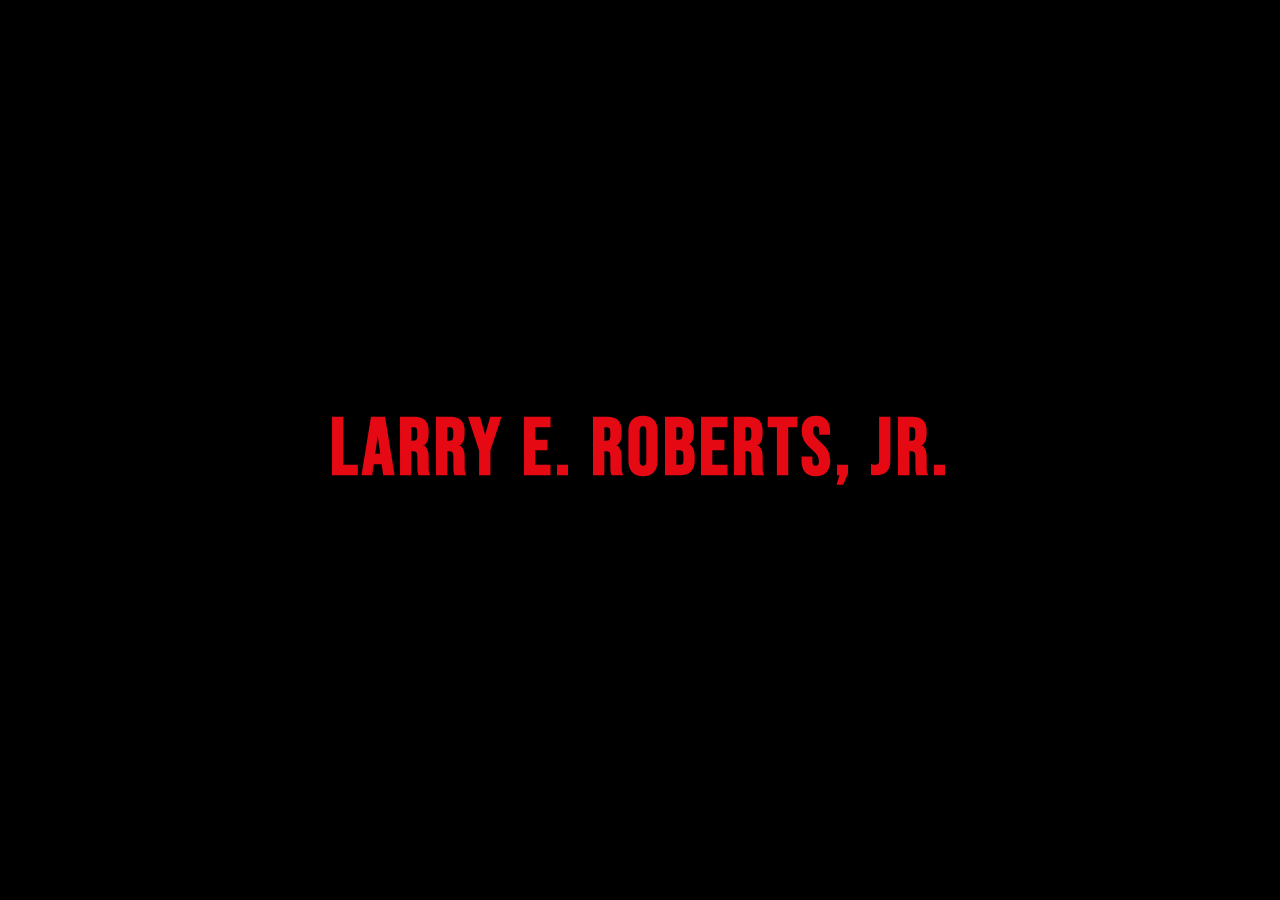
<file: index.html>
<!DOCTYPE html>
<html lang="en">
<head>
    <meta charset="UTF-8">
    <meta name="viewport" content="width=device-width, initial-scale=1.0">
    <title>Larry E. Roberts, Jr. - Portfolio</title>
    <link rel="stylesheet" href="style.css">
    <!-- Netflix font - Bebas Neue is a free alternative -->
    <link href="https://fonts.googleapis.com/css2?family=Bebas+Neue&display=swap" rel="stylesheet">
</head>
<body class="landing-page">
    <div class="container">
        <!-- The Netflix-style logo with your name -->
        <div id="netflix-logo" class="netflix-logo">
            <span class="netflix-text">Larry E. Roberts, Jr.</span>
        </div>
    </div>

    <!-- Audio element for Netflix sound -->
    <audio id="netflix-sound" src="https://assets.nflxext.com/ffe/siteui/vlv3/ab180a27-b661-44d7-a6d9-940cb32f2f4a/7fb97571-e9e5-4dd3-ba39-7ef441c7154c/US-en-20231009-popsignuptwoweeks-perspective_alpha_website_small.mp3"></audio>
    
    <script src="script.js"></script>
</body>
</html>
</file>
<file: style.css>
/* Global Styles */
* {
    margin: 0;
    padding: 0;
    box-sizing: border-box;
}

body {
    font-family: 'Bebas Neue', sans-serif;
    background-color: #000;
    color: white;
    height: 100vh;
    overflow: hidden;
}

.container {
    display: flex;
    justify-content: center;
    align-items: center;
    height: 100vh;
}

/* Netflix Logo Animation */
.netflix-logo {
    position: relative;
    cursor: pointer;
}

.netflix-text {
    color: #E50914; /* Netflix red */
    font-size: 5rem;
    font-weight: bold;
    letter-spacing: 4px;
    transition: transform 0.5s ease;
}

.netflix-logo.animate .netflix-text {
    transform: scale(1.5);
}

/* Profiles Page Styles */
.profiles-container {
    display: flex;
    flex-direction: column;
    align-items: center;
    justify-content: center;
    text-align: center;
    padding: 40px;
    height: 100vh;
}

.profiles-title {
    font-size: 3rem;
    margin-bottom: 50px;
}

.profiles-row {
    display: flex;
    flex-wrap: wrap;
    justify-content: center;
    gap: 30px;
    margin-top: 30px;
}

.profile {
    display: flex;
    flex-direction: column;
    align-items: center;
    cursor: pointer;
    transition: transform 0.3s ease;
}

.profile:hover {
    transform: scale(1.1);
}

.profile-icon {
    width: 150px;
    height: 150px;
    border-radius: 5px;
    margin-bottom: 15px;
    overflow: hidden;
}

.profile-icon.blue {
    background-color: #08d9d6;
}

.profile-icon.gray {
    background-color: #767676;
}

.profile-icon.red {
    background-color: #ff2e63;
}

.profile-icon.yellow {
    background-color: #ffbd39;
}

/* Avatar styling */
.profile-avatar {
    width: 100%;
    height: 100%;
    position: relative;
    display: flex;
    justify-content: center;
    align-items: center;
}

.avatar-eyes {
    position: relative;
    width: 100%;
    display: flex;
    justify-content: space-evenly;
    margin-top: 40px;
}

.avatar-eyes::before,
.avatar-eyes::after {
    content: '';
    width: 22px;
    height: 22px;
    background-color: black;
    border-radius: 50%;
    position: relative;
    display: inline-block;
}

.avatar-smile {
    position: absolute;
    width: 70px;
    height: 30px;
    border-bottom: 5px solid black;
    border-radius: 0 0 50% 50%;
    top: 85px;
    left: 50%;
    transform: translateX(-50%);
}

/* Small white dots near eyes */
.avatar-eyes::before,
.avatar-eyes::after {
    position: relative;
}

.avatar-eyes::before::after,
.avatar-eyes::after::after {
    content: '';
    position: absolute;
    width: 6px;
    height: 6px;
    background-color: white;
    border-radius: 50%;
    bottom: -5px;
    right: -5px;
}

.profile-name {
    color: #999;
    font-size: 1.5rem;
    transition: color 0.3s ease;
    margin-top: 15px;
}

.profile:hover .profile-name {
    color: white;
}

/* Media queries for responsive design */
@media (max-width: 768px) {
    .netflix-text {
        font-size: 3.5rem;
    }
    
    .profiles-title {
        font-size: 2.5rem;
    }
    
    .profile-icon {
        width: 120px;
        height: 120px;
    }
    
    .profile-name {
        font-size: 1.2rem;
    }
    
    .avatar-eyes::before,
    .avatar-eyes::after {
        width: 18px;
        height: 18px;
    }
    
    .avatar-smile {
        width: 60px;
        height: 25px;
        top: 75px;
    }
}

@media (max-width: 480px) {
    .netflix-text {
        font-size: 2.5rem;
    }
    
    .profiles-title {
        font-size: 2rem;
        margin-bottom: 30px;
    }
    
    .profiles-row {
        gap: 20px;
    }
    
    .profile-icon {
        width: 100px;
        height: 100px;
    }
    
    .profile-name {
        font-size: 1rem;
    }
    
    .avatar-eyes::before,
    .avatar-eyes::after {
        width: 16px;
        height: 16px;
    }
    
    .avatar-smile {
        width: 50px;
        height: 20px;
        top: 65px;
    }
}
</file>
